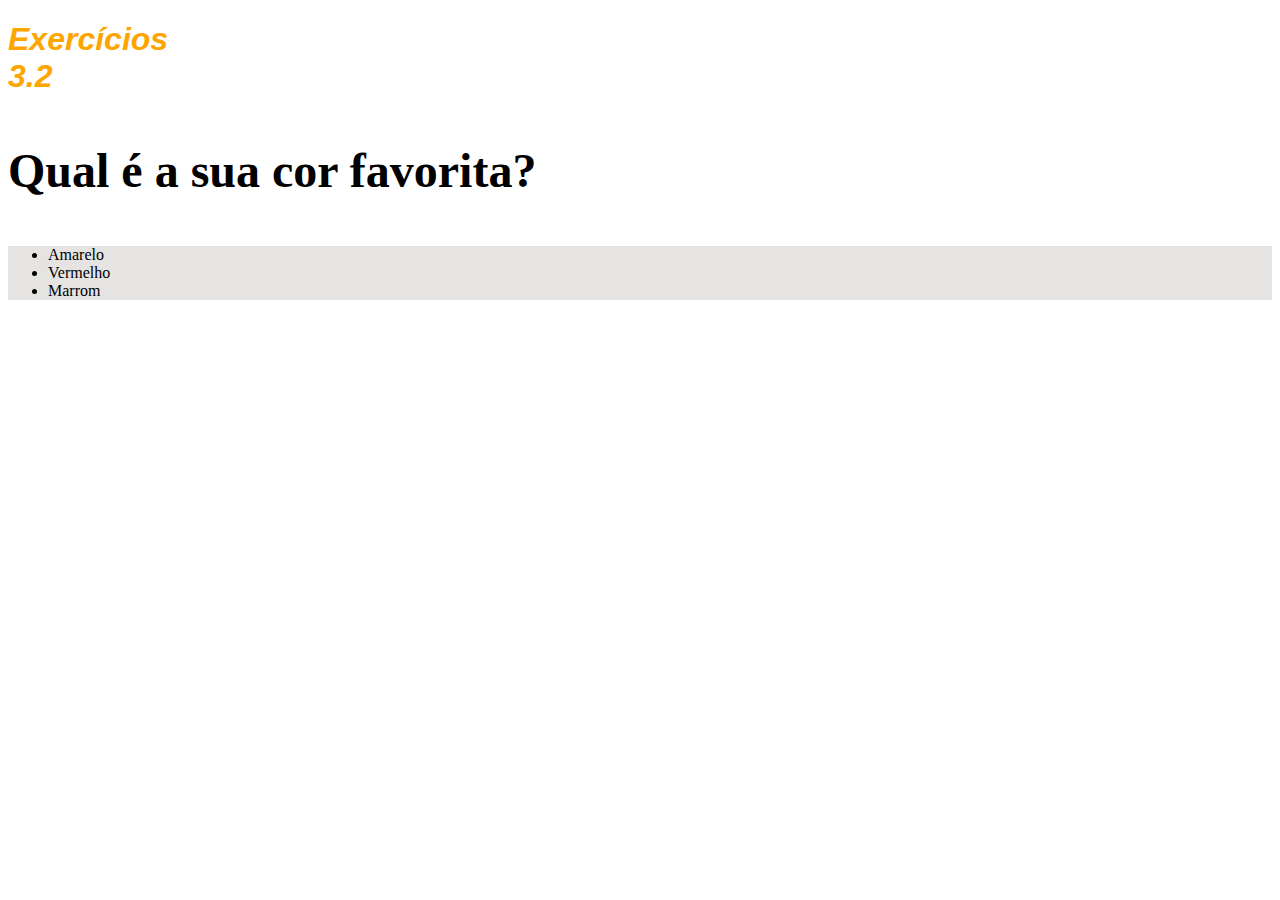
<file: 1ºMódulo_Fundamentos/3ºBloco_IntroduçãoHTML_CSS/2ºDia_CSS/index.html>
<!DOCTYPE html>
<html lang="pt-br">
  <head>
    <meta charset="UTF-8">
    <title>HTML</title>
    
    <link rel="stylesheet" type="text/css" href="style.css">
    
  </head>
  <body>
    <h1>Exercícios 3.2</h1>
    <p class="Set-Paragraph" class="color-list">Qual é a sua cor favorita?</p>
    <ul class="color-list">
      <li>Amarelo</li>
      <li>Vermelho</li>
      <li>Marrom</li>
    </ul>
  </body>
</html>
</file>
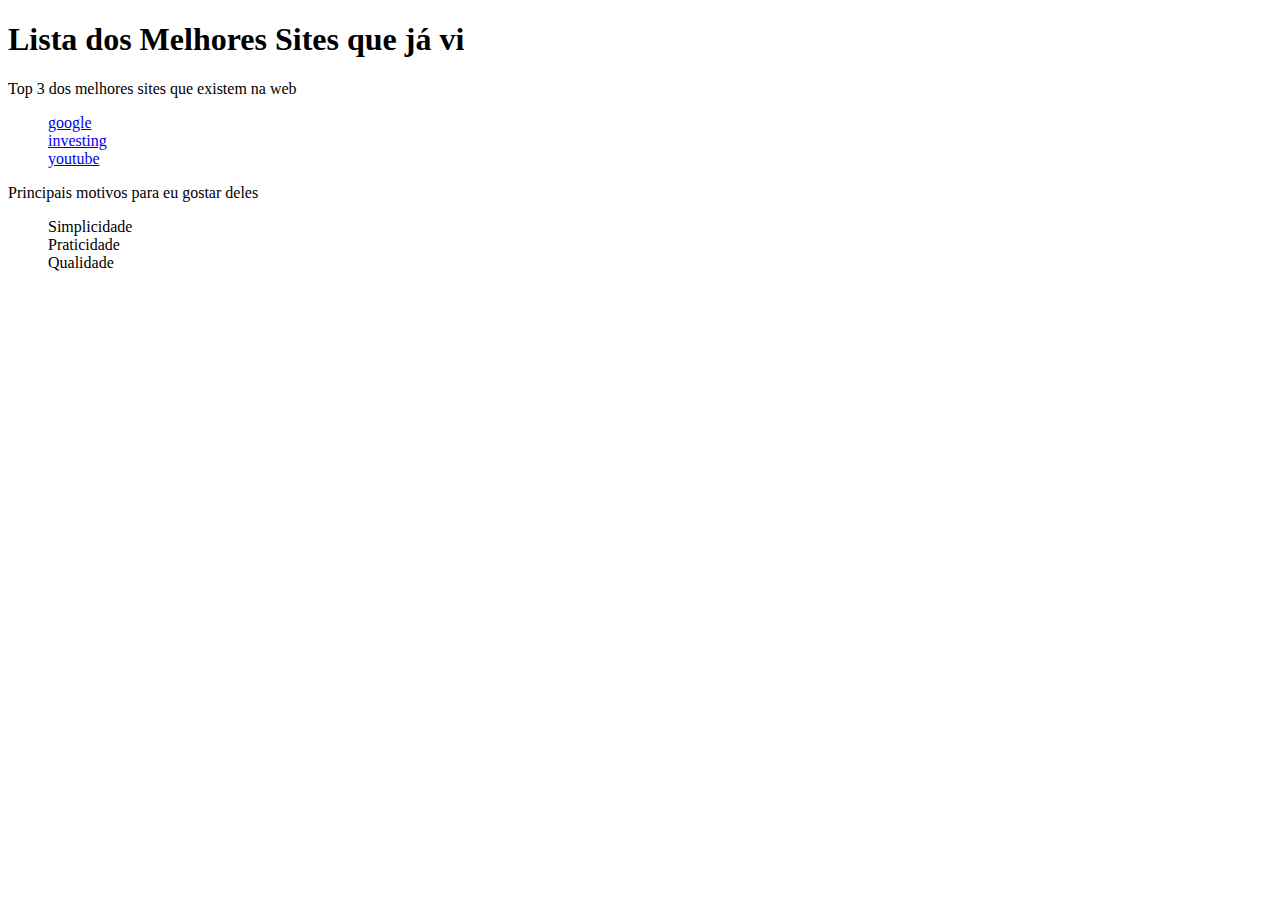
<file: 1ºMódulo_Fundamentos/3ºBloco_IntroduçãoHTML_CSS/3ºDia_SeletoresDePosicionamento/index2.html>
<!DOCTYPE html>
<html lang="pt-br">
  <head>
    <meta charset="UTF-8">
    <title>Agrupando Seletores</title>
    <link rel="stylesheet" href="style2.css">
  </head>
  <body>
    <h1 class="set-titles">Lista dos Melhores Sites que já vi</h1>
    <p class="set-titles">Top 3 dos melhores sites que existem na web</p>
    <ol class="set-lists">
        <li><a href="https://www.google.com.br/" target="_blank">google</a></li>
        <li><a href="https://br.investing.com/" target="_blank">investing</a></li>  
        <li><a href="https://www.youtube.com/?hl=pt" target="_blank">youtube</a></li>
    </ol>
    <p class="set-titles">Principais motivos para eu gostar deles</p>
    <ul class="set-lists">
        <li>Simplicidade</li>
        <li>Praticidade</li>
        <li>Qualidade</li>
    </ul>
  </body>
</html>
</file>
<file: 1ºMódulo_Fundamentos/3ºBloco_IntroduçãoHTML_CSS/2ºDia_CSS/style.css>
h1 {
    width: 65px;
    color: orange;
    font-family: sans-serif;
    font-style: italic;
  }

  .color-list{
    background-color: rgb(229, 228, 226);
  }

  .Set-Paragraph{
    font-weight: 600;
    font-size: 3em;
  }

  body{
    font-size: 16px;
  }
</file>
<file: 1ºMódulo_Fundamentos/3ºBloco_IntroduçãoHTML_CSS/3ºDia_SeletoresDePosicionamento/style2.css>
.set-titles{

}

.set-lists{
    list-style-type:none;
}
</file>
